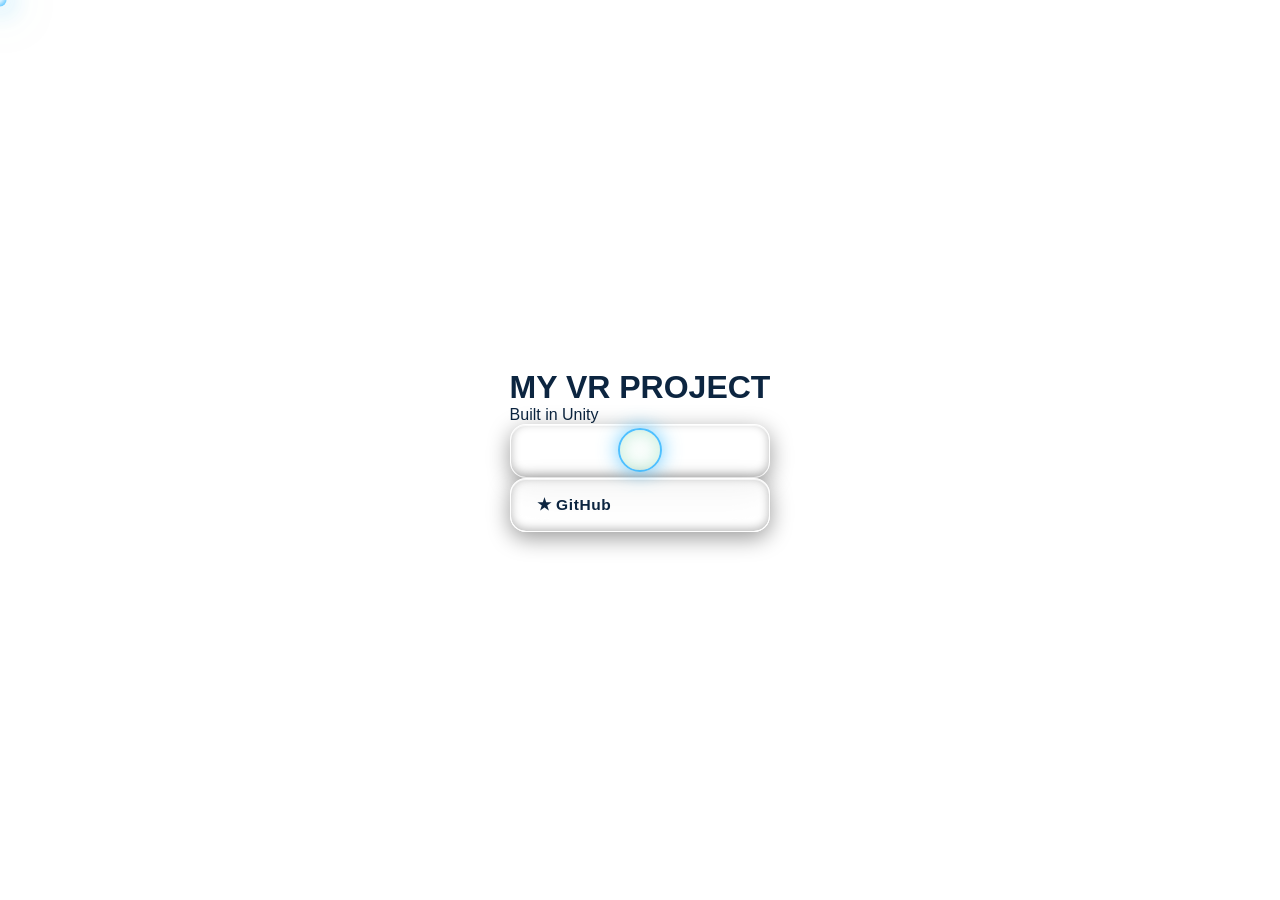
<file: site.html>
<!DOCTYPE html>
<html>
<head>
  <title>My VR Project</title>
  <link rel="stylesheet" href="style.css">
</head>
<body>
  <div class="cursor-dot"></div>
  <div class="cursor-ring"></div>

  <div class="center">
    <h1>MY VR PROJECT</h1>
    <p>Built in Unity</p>
    <a href="download/MyGame.zip" class="btn" download>⬇ Download</a>
    <a href="https://github.com/v1clousrobot/Website" class="btn ghost" target="_blank">★ GitHub</a>
  </div>

  <script src="script.js"></script>
</body>
</html>
</file>
<file: style.css>
/* ============================================================
   THEMES
   ============================================================ */
:root {
  /* LIGHT (default) */
  --wall-blur: 6px;
  --wall-bright: .95;
  --wall-sat: 1.35;

  --tint-1: rgba(190, 235, 255, 0.15);
  --tint-2: rgba(180, 255, 220, 0.18);

  --text: #0c2540;
  --text-dim: #3f6087;

  --glass-bg: rgba(255,255,255,.55);
  --glass-bg-2: rgba(255,255,255,.72);
  --glass-border: rgba(255,255,255,.95);
  --glass-highlight: #ffffff;
  --glass-shadow: 0 12px 34px rgba(20,80,140,.22);

  --accent: #2fb6ff;
  --accent-glow: rgba(47,182,255,.5);
  --btn-text: #ffffff;
}

[data-theme="dark"] {
  --wall-blur: 18px;
  --wall-bright: .35;
  --wall-sat: 1.1;

  --tint-1: rgba(6, 12, 34, 0.72);
  --tint-2: rgba(12, 8, 40, 0.72);

  --text: #eaf3ff;
  --text-dim: #9bb3d8;

  --glass-bg: rgba(255,255,255,.06);
  --glass-bg-2: rgba(255,255,255,.10);
  --glass-border: rgba(255,255,255,.20);
  --glass-highlight: rgba(255,255,255,.5);
  --glass-shadow: 0 10px 40px rgba(0,0,0,.55);

  --accent: #7fd8ff;
  --accent-glow: rgba(127,216,255,.55);
  --btn-text: #ffffff;
}

/* ============================================================
   BASE
   ============================================================ */
* { margin: 0; padding: 0; box-sizing: border-box; }

html, body {
  width: 100%;
  min-height: 100%;
  height: 100%;
  font-family: "Segoe UI", -apple-system, BlinkMacSystemFont, Arial, sans-serif;
  color: var(--text);
  cursor: none;
  overflow-x: hidden;
  display: flex;
  align-items: center;
  justify-content: center;
  padding: 60px 18px;
  position: relative;
  transition: color .4s ease;
}

/* ============================================================
   WALLPAPER
   ============================================================ */
.bg-layer {
  position: fixed;
  inset: -60px;
  background-image: url("bg.jpg");
  background-size: cover;
  background-position: center;
  filter: blur(var(--wall-blur)) brightness(var(--wall-bright)) saturate(var(--wall-sat));
  transform: translate3d(0, 0, 0) scale(1.10);
  transition: filter .6s ease;
  will-change: transform, filter;
  z-index: 0;
}
.bg-tint {
  position: fixed; inset: 0;
  background:
    radial-gradient(ellipse at 20% 10%, var(--tint-1), transparent 60%),
    radial-gradient(ellipse at 80% 90%, var(--tint-2), transparent 60%);
  pointer-events: none;
  transition: background .6s ease;
  z-index: 1;
}

/* ============================================================
   BUBBLES
   ============================================================ */
.bubbles {
  position: fixed; inset: 0;
  overflow: hidden;
  pointer-events: none;
  z-index: 8;
}
.bubbles span {
  position: absolute;
  bottom: -150px;
  border-radius: 50%;
  background: radial-gradient(circle at 30% 30%,
              rgba(255,255,255,.95),
              rgba(255,255,255,.25) 40%,
              rgba(255,255,255,.05) 70%,
              transparent 75%);
  border: 1px solid rgba(255,255,255,.55);
  box-shadow: inset -8px -8px 22px rgba(255,255,255,.25),
              inset 8px 8px 25px rgba(120,200,255,.18),
              0 0 20px rgba(160,220,255,.35);
  animation: rise linear infinite;
  opacity: .9;
  pointer-events: auto;
  cursor: none;
  transition: transform .12s ease, filter .12s ease;
}
.bubbles span::after {
  content: "";
  position: absolute;
  inset: -25px;
  border-radius: 50%;
}
.bubbles span:hover {
  transform: scale(1.15);
  filter: brightness(1.2) saturate(1.2);
}

.bubbles span:nth-child(1)  { left: 3%;  width: 55px;  height: 55px;  animation-duration: 22s; animation-delay: 0s; }
.bubbles span:nth-child(2)  { left: 12%; width: 95px;  height: 95px;  animation-duration: 30s; animation-delay: 3s; }
.bubbles span:nth-child(3)  { left: 24%; width: 70px;  height: 70px;  animation-duration: 26s; animation-delay: 6s; }
.bubbles span:nth-child(4)  { left: 38%; width: 50px;  height: 50px;  animation-duration: 20s; animation-delay: 1s; }
.bubbles span:nth-child(5)  { left: 50%; width: 80px;  height: 80px;  animation-duration: 34s; animation-delay: 8s; }
.bubbles span:nth-child(6)  { left: 62%; width: 60px;  height: 60px;  animation-duration: 24s; animation-delay: 4s; }
.bubbles span:nth-child(7)  { left: 74%; width: 105px; height: 105px; animation-duration: 40s; animation-delay: 10s; }
.bubbles span:nth-child(8)  { left: 85%; width: 55px;  height: 55px;  animation-duration: 22s; animation-delay: 2s; }
.bubbles span:nth-child(9)  { left: 33%; width: 85px;  height: 85px;  animation-duration: 36s; animation-delay: 12s; }
.bubbles span:nth-child(10) { left: 58%; width: 45px;  height: 45px;  animation-duration: 18s; animation-delay: 5s; }
.bubbles span:nth-child(11) { left: 46%; width: 75px;  height: 75px;  animation-duration: 28s; animation-delay: 7s; }
.bubbles span:nth-child(12) { left: 92%; width: 65px;  height: 65px;  animation-duration: 25s; animation-delay: 9s; }

@keyframes rise {
  0%   { transform: translateY(0)      translateX(0)   scale(1);   opacity: 0; }
  10%  { opacity: .9; }
  90%  { opacity: .7; }
  100% { transform: translateY(-120vh) translateX(50px) scale(1.15); opacity: 0; }
}

.bubbles span.pop {
  animation: popBurst .35s ease-out forwards !important;
  pointer-events: none;
}
@keyframes popBurst {
  0%   { transform: scale(1.2); opacity: 1; filter: brightness(1.8); }
  60%  { transform: scale(1.6); opacity: .5; filter: brightness(2.4); }
  100% { transform: scale(2.1); opacity: 0; }
}

.droplet {
  position: fixed;
  border-radius: 50%;
  pointer-events: none;
  z-index: 9997;
  background: radial-gradient(circle at 30% 30%,
              rgba(255,255,255,.95),
              rgba(190,235,255,.65) 45%,
              rgba(120,200,255,.25) 70%,
              transparent 75%);
  box-shadow: 0 0 8px rgba(200,240,255,.9),
              0 0 16px rgba(127,216,255,.6);
  animation: dropletFly .65s ease-out forwards;
}
@keyframes dropletFly {
  0%   { transform: translate(-50%, -50%) scale(1);   opacity: 1; }
  100% { transform: translate(var(--dx), var(--dy)) scale(.2); opacity: 0; }
}

/* ============================================================
   LIGHT STREAKS
   ============================================================ */
.streaks {
  position: fixed; inset: 0;
  pointer-events: none;
  z-index: 2;
  overflow: hidden;
}
.streaks div {
  position: absolute;
  top: -30%;
  width: 2px;
  height: 160%;
  background: linear-gradient(180deg,
              transparent 0%,
              rgba(255,255,255,.55) 40%,
              rgba(180,230,255,.35) 60%,
              transparent 100%);
  filter: blur(1.5px);
  opacity: .35;
  animation: sweep 7s ease-in-out infinite;
  transform-origin: center;
}
.streaks div:nth-child(1) { left: 12%; animation-delay: 0s;   }
.streaks div:nth-child(2) { left: 50%; animation-delay: 2.5s; }
.streaks div:nth-child(3) { left: 84%; animation-delay: 4s;   }
@keyframes sweep {
  0%,100% { transform: rotate(-14deg) translateY(-4%); opacity: .15; }
  50%     { transform: rotate(-14deg) translateY(6%);  opacity: .55; }
}

/* ============================================================
   GLASS
   ============================================================ */
.glass {
  background: var(--glass-bg);
  border: 1px solid var(--glass-border);
  backdrop-filter: blur(20px) saturate(170%);
  -webkit-backdrop-filter: blur(20px) saturate(170%);
  box-shadow: var(--glass-shadow),
              inset 0 1px 0 var(--glass-highlight),
              inset 0 -1px 0 rgba(255,255,255,.08);
  border-radius: 24px;
  position: relative;
  overflow: hidden;
}
.glass::before {
  content: "";
  position: absolute;
  top: 0; left: 6%; right: 6%;
  height: 1px;
  background: linear-gradient(90deg, transparent, var(--glass-highlight), transparent);
  opacity: .95;
}
.glass::after {
  content: "";
  position: absolute;
  inset: 0;
  background: linear-gradient(180deg, rgba(255,255,255,.10) 0%, transparent 40%);
  pointer-events: none;
  border-radius: inherit;
}

/* ============================================================
   TOP BUTTONS
   ============================================================ */
.theme-toggle {
  position: fixed;
  top: 22px; left: 22px;
  width: 56px; height: 56px;
  border-radius: 50%;
  border: 1px solid var(--glass-border);
  background: var(--glass-bg-2);
  backdrop-filter: blur(16px) saturate(180%);
  -webkit-backdrop-filter: blur(16px) saturate(180%);
  color: var(--text);
  font-size: 22px;
  cursor: none;
  z-index: 20;
  display: flex;
  align-items: center;
  justify-content: center;
  box-shadow: var(--glass-shadow), inset 0 1px 0 var(--glass-highlight);
  transition: transform .3s ease, box-shadow .3s ease, background .5s;
}
.theme-toggle:hover {
  transform: scale(1.14) rotate(10deg);
  box-shadow: 0 0 34px var(--accent-glow), inset 0 1px 0 var(--glass-highlight);
}
.theme-toggle .icon {
  position: absolute;
  transition: opacity .3s ease, transform .45s ease;
}
.theme-toggle .sun  { opacity: 1; transform: rotate(0) scale(1); }
.theme-toggle .moon { opacity: 0; transform: rotate(90deg) scale(.4); }
[data-theme="dark"] .theme-toggle .sun  { opacity: 0; transform: rotate(-90deg) scale(.4); }
[data-theme="dark"] .theme-toggle .moon { opacity: 1; transform: rotate(0) scale(1); }

/* ============================================================
   SOUND MENU
   ============================================================ */
.sound-menu {
  position: fixed;
  top: 22px;
  right: 22px;
  z-index: 30;
}
.sound-toggle {
  position: relative;
  top: auto; left: auto;
}
.sound-toggle .music-on  { opacity: 1; transform: scale(1); }
.sound-toggle .music-off { opacity: 0; transform: scale(.4); }
.sound-toggle.muted .music-on  { opacity: 0; transform: scale(.4); }
.sound-toggle.muted .music-off { opacity: 1; transform: scale(1); }

.sound-dropdown {
  position: absolute;
  top: calc(100% + 10px);
  right: 0;
  min-width: 170px;
  background: var(--glass-bg-2);
  border: 1px solid var(--glass-border);
  backdrop-filter: blur(18px) saturate(180%);
  -webkit-backdrop-filter: blur(18px) saturate(180%);
  border-radius: 14px;
  padding: 6px;
  box-shadow: var(--glass-shadow), inset 0 1px 0 var(--glass-highlight);
  display: flex;
  flex-direction: column;
  gap: 4px;
  opacity: 0;
  pointer-events: none;
  transform: translateY(-8px) scale(.96);
  transition: opacity .2s ease, transform .2s ease;
}
.sound-dropdown.open {
  opacity: 1;
  pointer-events: auto;
  transform: translateY(0) scale(1);
}
.sound-dropdown button {
  display: flex;
  align-items: center;
  gap: 8px;
  padding: 10px 14px;
  border-radius: 10px;
  border: none;
  background: transparent;
  color: var(--text);
  font-family: inherit;
  font-size: 14px;
  font-weight: 600;
  letter-spacing: .3px;
  cursor: none;
  text-align: left;
  transition: background .15s ease, color .15s ease;
}
.sound-dropdown button:hover { background: var(--glass-bg); }
.sound-dropdown button.active {
  background: var(--accent);
  color: #fff;
  box-shadow: 0 0 14px var(--accent-glow);
}

/* ============================================================
   LAYOUT
   ============================================================ */
.wrapper {
  position: relative;
  z-index: 5;
  width: 100%;
  max-width: 520px;
  display: flex;
  flex-direction: column;
  gap: 22px;
  text-align: center;
}
.tilt {
  transition: transform .35s cubic-bezier(.2,.7,.3,1), box-shadow .35s ease;
  transform-style: preserve-3d;
}

.profile {
  padding: 34px 24px 28px;
  display: flex;
  flex-direction: column;
  align-items: center;
  gap: 6px;
}
.avatar-wrap {
  position: relative;
  width: 128px; height: 128px;
  border-radius: 50%;
  padding: 4px;
  margin-bottom: 14px;
  background: conic-gradient(from 180deg, #7fd8ff, #a06bff, #6fd1a1, #7fd8ff);
  box-shadow: 0 0 40px var(--accent-glow), 0 0 80px rgba(160,107,255,.4);
  animation: spinBorder 9s linear infinite;
}
@keyframes spinBorder { to { transform: rotate(360deg); } }

.avatar {
  width: 100%; height: 100%;
  border-radius: 50%;
  object-fit: cover;
  display: block;
  background: #000;
}
.avatar-shine {
  position: absolute;
  inset: 4px;
  border-radius: 50%;
  background: linear-gradient(150deg, rgba(255,255,255,.7) 0%, rgba(255,255,255,.1) 38%, transparent 60%);
  pointer-events: none;
  mix-blend-mode: screen;
}
.avatar-ring-glow {
  position: absolute;
  inset: -8px;
  border-radius: 50%;
  background: conic-gradient(from 0deg,
              rgba(127,216,255,.6),
              rgba(160,107,255,.6),
              rgba(111,209,161,.6),
              rgba(127,216,255,.6));
  filter: blur(18px);
  z-index: -1;
  animation: spinBorder 9s linear infinite reverse;
}
.name {
  font-size: 46px;
  font-weight: 800;
  letter-spacing: 1px;
  background: linear-gradient(180deg, #ffffff 0%, #0c2540 60%, #4d6a8a 100%);
  -webkit-background-clip: text;
  background-clip: text;
  color: transparent;
  text-shadow: 0 2px 14px var(--accent-glow);
}
[data-theme="dark"] .name {
  background: linear-gradient(180deg, #ffffff 0%, #eaf3ff 55%, #9bb3d8 100%);
  -webkit-background-clip: text;
  background-clip: text;
}
.handle {
  font-size: 13px;
  letter-spacing: 3px;
  text-transform: uppercase;
  color: var(--text-dim);
}
.bio {
  padding: 24px 28px;
  font-size: 16px;
  line-height: 1.7;
}

.buttons { display: flex; flex-direction: column; gap: 14px; }
.btn {
  position: relative;
  display: block;
  padding: 17px 26px;
  border-radius: 16px;
  font-weight: 700;
  font-size: 15.5px;
  letter-spacing: .6px;
  text-decoration: none;
  color: var(--btn-text);
  border: 1px solid rgba(255,255,255,.4);
  overflow: hidden;
  isolation: isolate;
  transition: transform .2s ease, box-shadow .3s ease;
  box-shadow:
    inset 0 1px 0 rgba(255,255,255,.75),
    inset 0 -2px 10px rgba(0,0,0,.28),
    0 6px 22px rgba(0,0,0,.4);
}
.btn .label { position: relative; z-index: 2; text-shadow: 0 1px 2px rgba(0,0,0,.4); }
.btn-shine {
  position: absolute;
  top: 0; left: -60%;
  width: 40%; height: 100%;
  background: linear-gradient(115deg, transparent, rgba(255,255,255,.85), transparent);
  transform: skewX(-20deg);
  z-index: 1;
  transition: left .8s ease;
}
.btn:hover .btn-shine { left: 130%; }
.btn:hover { transform: translateY(-3px) scale(1.02); }
.btn:active { transform: translateY(-1px) scale(1); }

.btn.primary {
  background:
    linear-gradient(180deg, rgba(255,255,255,.55) 0%, rgba(255,255,255,0) 45%),
    linear-gradient(180deg, #57c8ff 0%, #2a8fe0 50%, #1b6fc0 100%);
}
.btn.primary:hover {
  box-shadow:
    inset 0 1px 0 rgba(255,255,255,.8),
    inset 0 -2px 10px rgba(0,0,0,.25),
    0 0 45px rgba(87,200,255,.95),
    0 12px 28px rgba(0,0,0,.45);
}
.btn.discord {
  background:
    linear-gradient(180deg, rgba(255,255,255,.55) 0%, rgba(255,255,255,0) 45%),
    linear-gradient(180deg, #7983f5 0%, #5865f2 55%, #4752c4 100%);
}
.btn.discord:hover {
  box-shadow:
    inset 0 1px 0 rgba(255,255,255,.8),
    inset 0 -2px 10px rgba(0,0,0,.25),
    0 0 45px rgba(88,101,242,1),
    0 12px 28px rgba(0,0,0,.45);
}
.btn.ghost {
  color: var(--text);
  background: var(--glass-bg-2);
  border: 1px solid var(--glass-border);
  backdrop-filter: blur(16px) saturate(170%);
  -webkit-backdrop-filter: blur(16px) saturate(170%);
  text-shadow: none;
}
.btn.ghost .label { text-shadow: 0 1px 2px rgba(0,0,0,.25); }
.btn.ghost:hover {
  border-color: var(--accent);
  box-shadow:
    inset 0 1px 0 var(--glass-highlight),
    0 0 36px var(--accent-glow),
    0 12px 28px rgba(0,0,0,.35);
}

/* ============================================================
   CURSOR
   ============================================================ */
.cursor-dot, .cursor-ring {
  position: fixed;
  top: 0; left: 0;
  pointer-events: none;
  border-radius: 50%;
  transform: translate(-50%, -50%);
  z-index: 9999;
  transition: background .35s, box-shadow .35s, border-color .35s;
}
.cursor-dot {
  width: 13px; height: 13px;
  background: radial-gradient(circle at 32% 28%, #ffffff 0%, #cfeeff 40%, #2fb6ff 100%);
  box-shadow:
    0 0 12px #ffffff,
    0 0 26px rgba(47,182,255,.9),
    0 0 46px rgba(111,209,161,.5);
}
.cursor-ring {
  width: 44px; height: 44px;
  border: 2px solid rgba(47,182,255,.85);
  box-shadow:
    0 0 20px rgba(47,182,255,.7),
    inset 0 0 20px rgba(111,209,161,.4);
  transition: width .18s, height .18s, border-color .35s, box-shadow .35s;
}
[data-theme="dark"] .cursor-dot {
  background: radial-gradient(circle at 32% 28%, #ffffff 0%, #d7f1ff 40%, #8ec9ff 100%);
  box-shadow:
    0 0 12px #ffffff,
    0 0 26px rgba(127,216,255,1),
    0 0 46px rgba(160,107,255,.6);
}
[data-theme="dark"] .cursor-ring {
  border-color: rgba(200,235,255,.85);
  box-shadow:
    0 0 20px rgba(127,216,255,.75),
    inset 0 0 20px rgba(160,107,255,.4);
}

.trail {
  position: fixed;
  width: 9px; height: 9px;
  border-radius: 50%;
  pointer-events: none;
  transform: translate(-50%, -50%);
  z-index: 9998;
  animation: fadeTrail 1s ease-out forwards;
  mix-blend-mode: screen;
}
@keyframes fadeTrail {
  0%   { opacity: .95; transform: translate(-50%,-50%) scale(1); }
  100% { opacity: 0;   transform: translate(-50%,-50%) scale(.15); }
}

@media (pointer: coarse) {
  .cursor-dot, .cursor-ring { display: none; }
  body, .theme-toggle, .sound-dropdown button { cursor: auto; }
  .bubbles { opacity: .6; }
}
</file>
